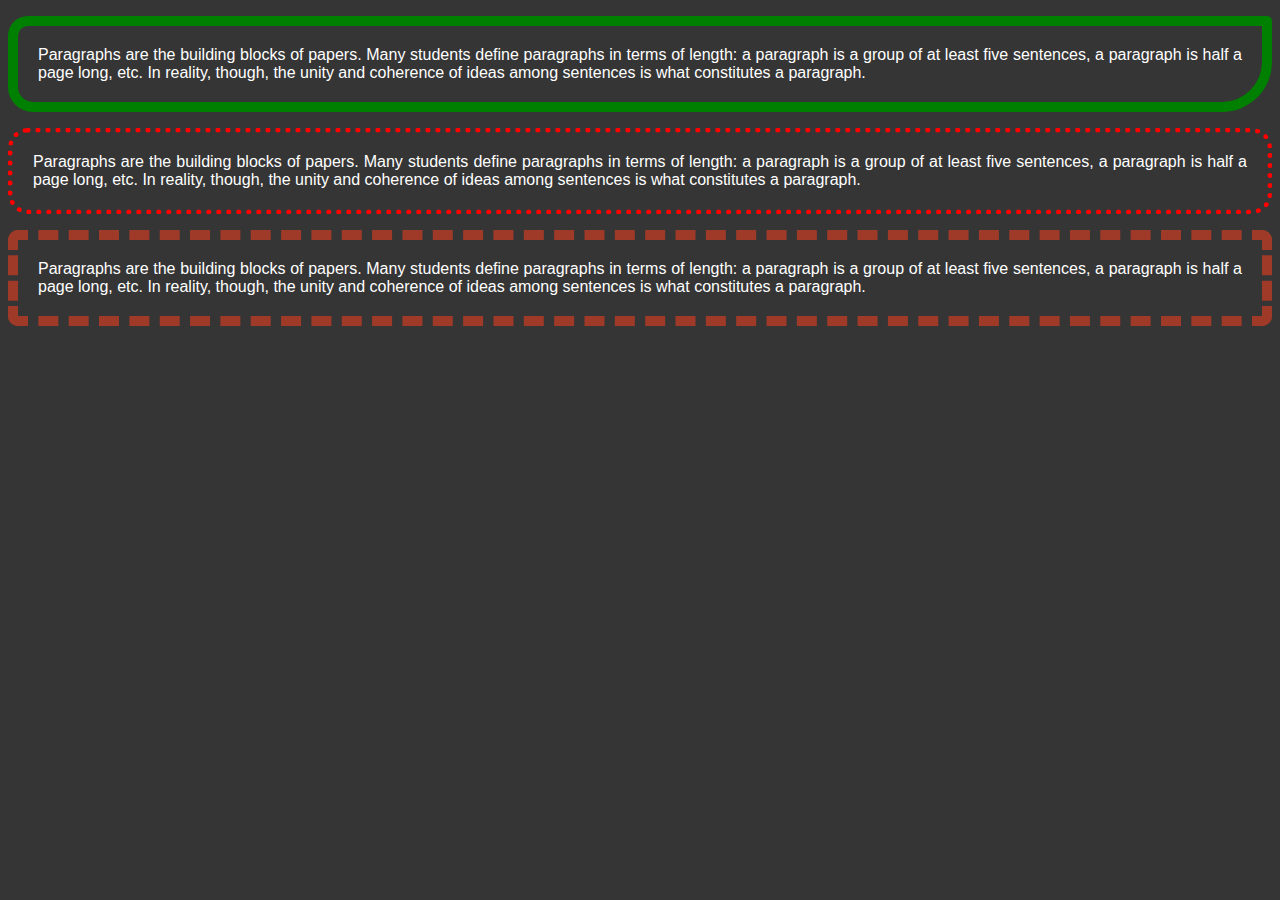
<file: css/index.html>
<!DOCTYPE html>
<html lang="en">
<head>
    <meta charset="UTF-8">
    <meta name="viewport" content="width=device-width, initial-scale=1.0">
    <title>Document</title>
    <link rel="stylesheet" href="style.css">
    <style>
        #para2{
            border: 5px dotted red;
            border-radius:20px ;
            padding: 20px;
        }
    </style>
</head>
<body>
    <div>
        <p style="border: 10px solid green;padding: 20px;border-radius: 20px 5px 50px 25px;">
            Paragraphs are the building blocks of papers. Many students define paragraphs in terms of length: a paragraph is a group of at least five sentences, a paragraph is half a page long, etc. In reality, though, the unity and coherence of ideas among sentences is what constitutes a paragraph.
        </p>
        <p id="para2">
            Paragraphs are the building blocks of papers. Many students define paragraphs in terms of length: a paragraph is a group of at least five sentences, a paragraph is half a page long, etc. In reality, though, the unity and coherence of ideas among sentences is what constitutes a paragraph.
        </p>
        <p class="para3">
            Paragraphs are the building blocks of papers. Many students define paragraphs in terms of length: a paragraph is a group of at least five sentences, a paragraph is half a page long, etc. In reality, though, the unity and coherence of ideas among sentences is what constitutes a paragraph.
        </p>
    </div>
</body>
</html>
</file>
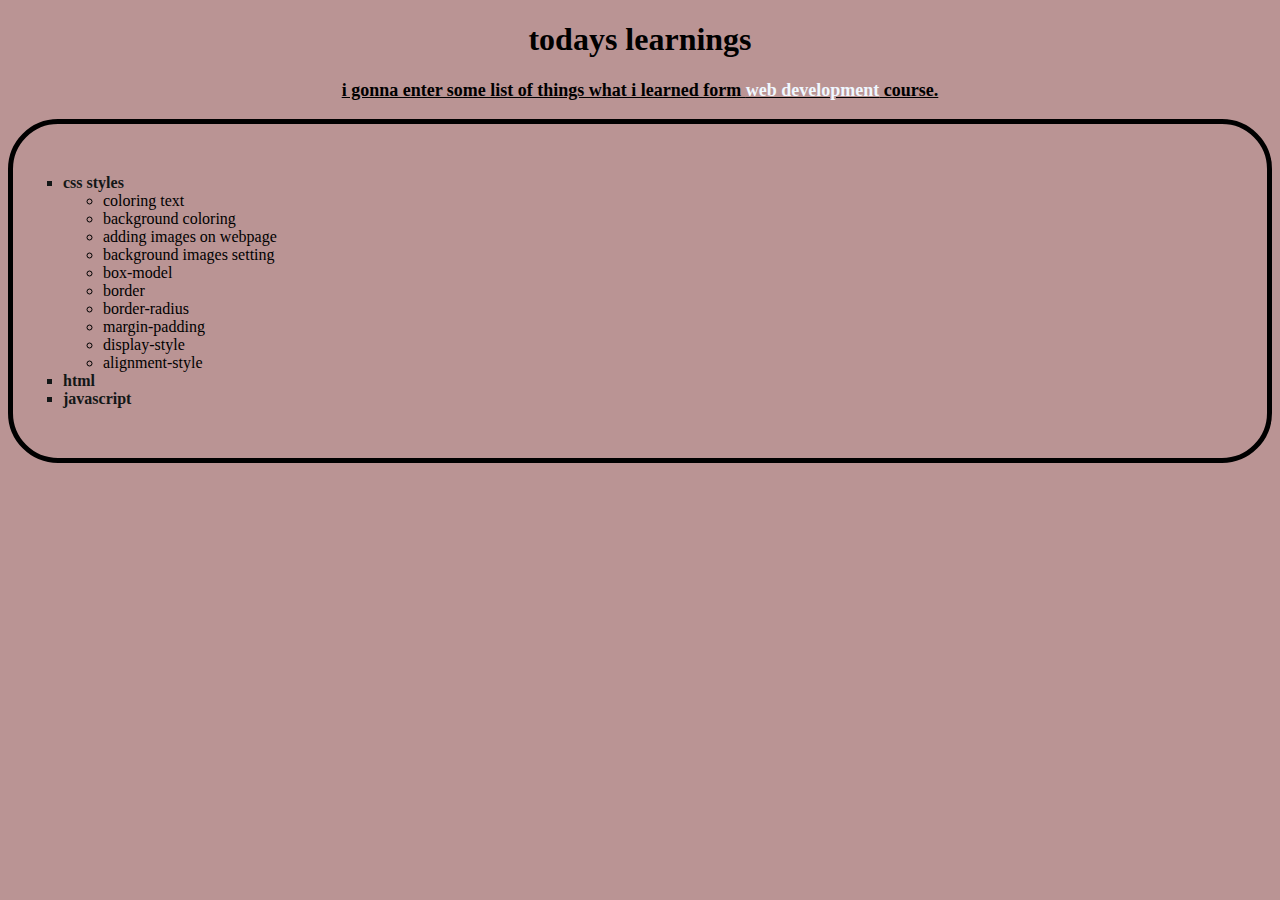
<file: css/index1.html>
<!DOCTYPE html>
<html lang="en">
<head>
    <meta charset="UTF-8">
    <meta name="viewport" content="width=device-width, initial-scale=1.0">
    <title>Document</title>
    <link rel="stylesheet" href="style1.css">
</head>
<body>
    <div>
        <h1>
            todays learnings
        </h1>
        <p>
            i gonna enter some list of things what i learned form <span class="web">web development</span> course. 
        </p>
        <ul type="square" class="box">
            <li class="color">css styles</li>
                <ul>
                    <li>coloring text</li>
                    <li>background coloring</li>
                    <li>adding images on webpage</li>
                    <li>background images setting</li>
                    <li>box-model</li>
                    <li>border</li>
                    <li>border-radius</li>
                    <li>margin-padding</li>
                    <li>display-style</li>
                    <li>alignment-style</li>
                </ul>
            <li class="color">html</li>
            <li class="color">javascript</li>
        </ul>
    </div>
</body>
</html>
</file>
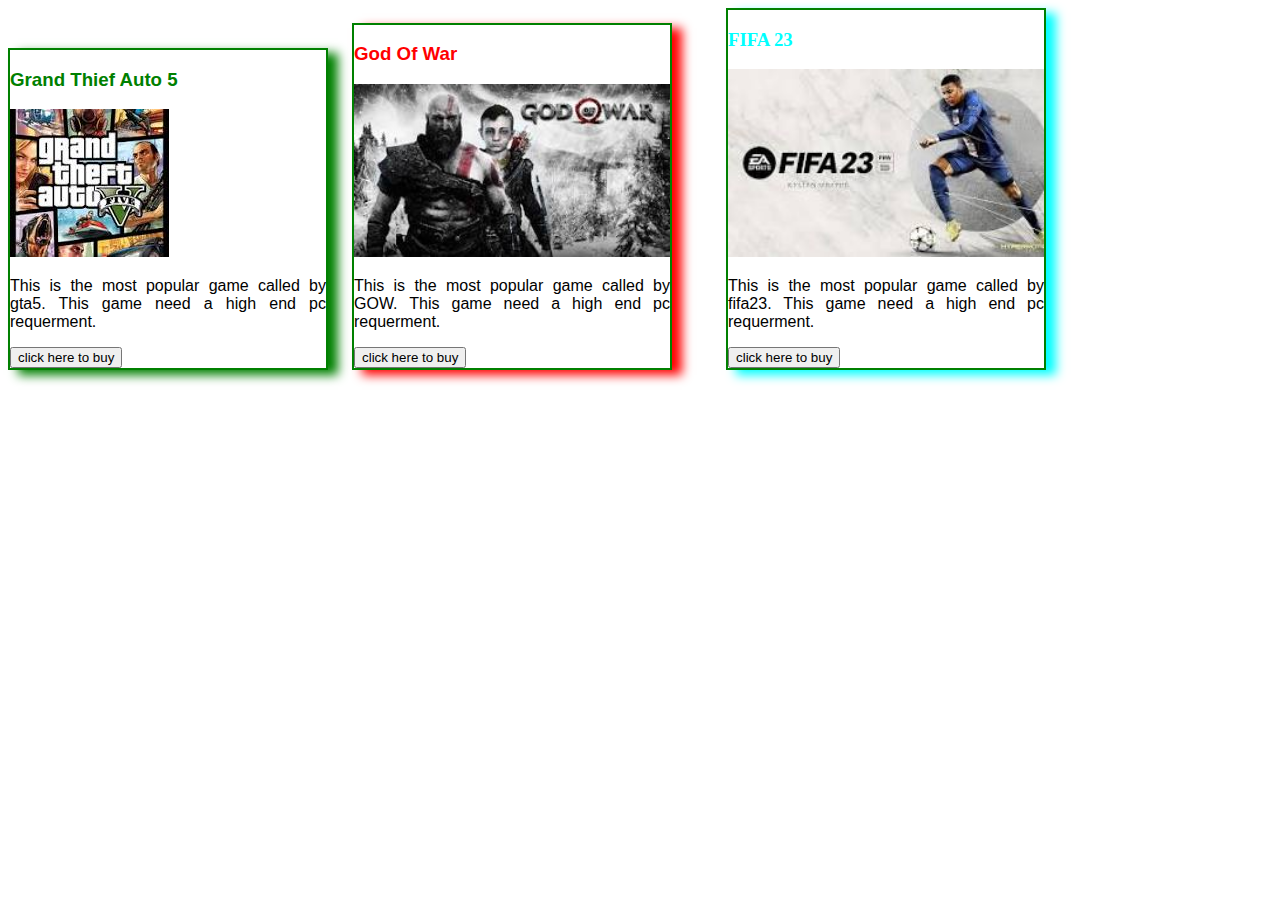
<file: css/index2.html>
<!DOCTYPE html>
<html lang="en">
<head>
    <meta charset="UTF-8">
    <meta name="viewport" content="width=device-width, initial-scale=1.0">
    <title>Document</title>
    <link rel="stylesheet" href="style2.css">
</head>
<body>
    <div class="game1">
        <h3>Grand Thief Auto 5</h3>
        <img src="pic/download.jpg" alt="" srcset="">
        <p>This is the most popular game called by gta5. This game need a high end pc requerment. </p>
        <button>click here to buy</button>
    </div>
    <div class="game2">
        <h3>God Of War</h3>
        <img src="pic/download (2).jpg" alt="" srcset="">
        <p>This is the most popular game called by GOW. This game need a high end pc requerment. </p>
        <button>click here to buy</button>
    </div>
    <div class="game3">
        <h3>FIFA 23</h3>
        <img src="pic/download (1).jpg" alt="" srcset="">
        <p>This is the most popular game called by fifa23. This game need a high end pc requerment. </p>
        <button>click here to buy</button>
    </div>
</body>
</html>
</file>
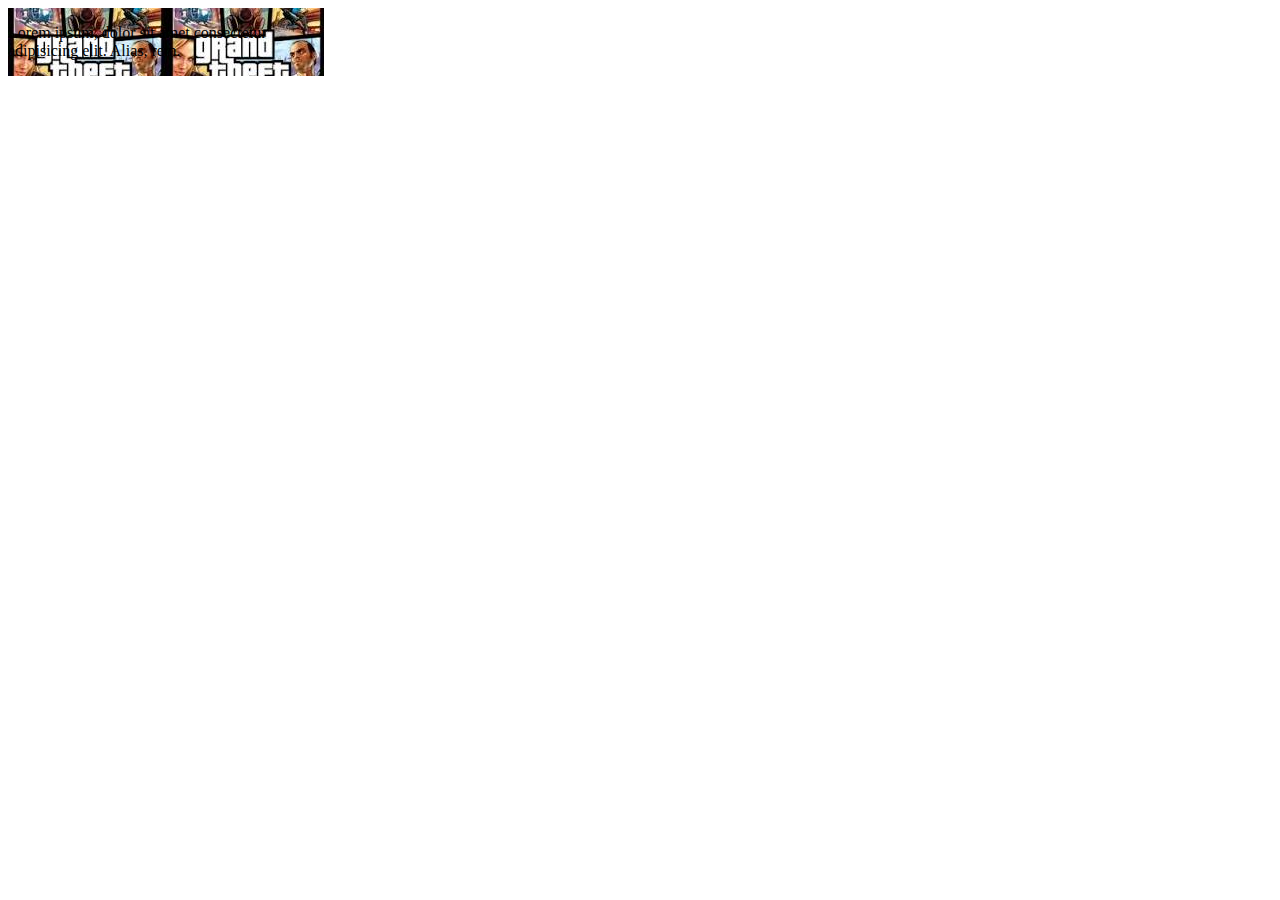
<file: css/index4.html>
<!DOCTYPE html>
<html lang="en">
<head>
    <meta charset="UTF-8">
    <meta name="viewport" content="width=device-width, initial-scale=1.0">
    <title>Document</title>
    <link rel="stylesheet" href="style4.css">
</head>
<body>
    <div class="pic1">
        <p>Lorem ipsum, dolor sit amet consectetur adipisicing elit. Alias, rem.</p>
    </div>    
    <div class="pic2">

    </div>    
    <div class="pic3">

    </div>    
</body>
</html>
</file>
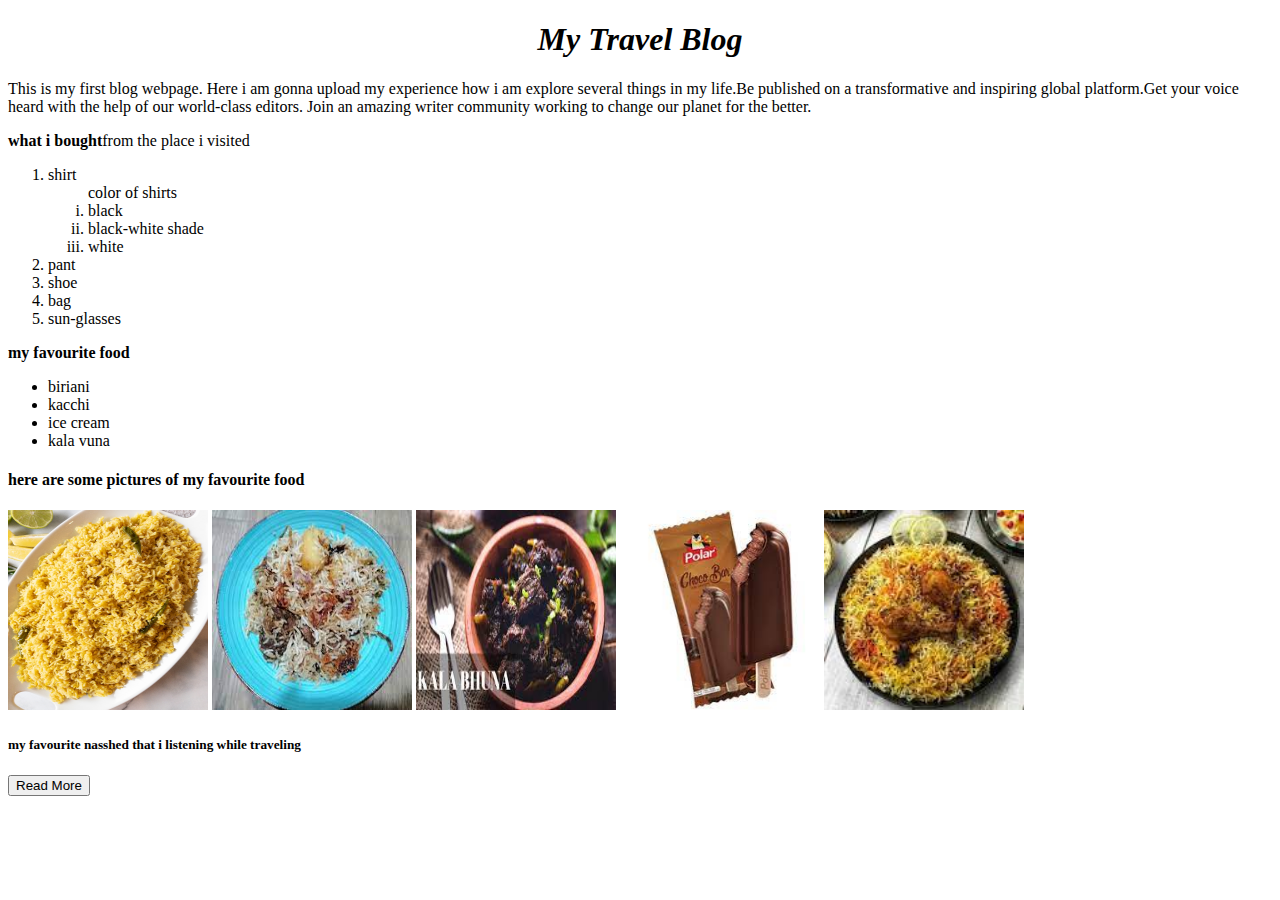
<file: html/practice.html>
<!DOCTYPE html>
<html lang="en">
<!--head section start-->
<head>
    <meta charset="UTF-8">
    <meta name="viewport" content="width=device-width, initial-scale=1.0">
    <title>my travel blog</title>
</head>
<!--head section end-->
<body>
    <h1 style="text-align: center;"><em>My Travel Blog</em></h1>
    <div>
        <p>
            This is my first blog webpage. Here i am gonna upload my experience how i am explore several things in my life.Be published on a transformative and inspiring global platform.Get your voice heard with the help of our world-class editors. Join an amazing writer community working to change our planet for the better.  
        </p>
    </div>
    <span><b>what i bought</b>from the place i visited</span>
    <ol>
        <li>shirt</li>
            <ol type="i">
                color of shirts
                <li>black</li>
                <li>black-white shade</li>
                <li>white</li>
            </ol>
        <li>pant</li>
        <li>shoe</li>
        <li>bag</li>
        <li>sun-glasses</li>
    </ol>
    <span><b>my favourite food</b></span>
    <ul>
        <li>biriani</li>
        <li>kacchi</li>
        <li>ice cream</li>
        <li>kala vuna</li>
    </ul>

    <h4>here are some pictures of my favourite food</h4>
    <img src="pic/fav food/Bengali-Bhuna-Khichuri.webp" alt="khichuri" height="200px" width="200px">
    <img src="pic/fav food/download (1).jpg" alt="biriani" height="200px" width="200px">
    <img src="pic/fav food/download (2).jpg" alt="kalavuna" height="200px" width="200px">
    <img src="pic/fav food/download (3).jpg" alt="ice cream" height="200px" width="200px">
    <img src="pic/fav food/download.jpg" alt="kacchi biriani"  height="200px" width="200px">
    <h5>my favourite nasshed that i listening while traveling</h5>
    
    <button>Read More</button>
</body>
</html>
</file>
<file: css/style.css>
body{
    background-color: rgba(0, 0, 0, 0.791);
    color: white;
}
p{
    font-family: 'Gill Sans', 'Gill Sans MT', Calibri, 'Trebuchet MS', sans-serif;
    margin: 0,10px,15px,10px;
    text-align: justify;

}
.para3{
    border: 10px dashed rgb(159, 58, 40);
    margin: 0,10px,15px,10px;
    padding:20px;
    border-radius: 10px;
}
</file>
<file: css/style1.css>
body{
    background-color: rgba(104, 22, 22, 0.46);
}
h1{
    text-align: center;
}
p{
    text-align: center;
    font-size: large;
    font-weight: 700;   
    text-decoration: underline;
}
.box{
    border: 5px solid ;
    border-radius: 50px;
    padding: 50px;
}
.web{
    color: aliceblue;
}
.color{
    color:rgb(19, 23, 23) ;
    font-weight: 800;
}
</file>
<file: css/style2.css>
.game1{
    width:25% ;
    height: 25%;
    display: inline-block;
    border: 2px solid green;
    box-shadow: 10px 5px 10px green;
}
.game2{
    width:25% ;
    height: 25%;
    display: inline-block;
    margin-left:20px ;
    border: 2px solid green;
    box-shadow: 10px 5px 10px red;
}
.game2 img{
    width: 100%;
}
.game3 img{
    width: 100%;
}
.game3{
    width:25% ;
    height: 25%;
    display: inline-block;
    margin-left:50px ;
    color: aqua;
    border: 2px solid green;
    box-shadow: 10px 5px 10px aqua;
}
.game2 h3{
    color: red;
    font-family: 'Gill Sans', 'Gill Sans MT', Calibri, 'Trebuchet MS', sans-serif;
}
.game1 h3{
    color: green;
    font-family: 'Segoe UI', Tahoma, Geneva, Verdana, sans-serif;
}
p{
    font-family: Arial, Helvetica, sans-serif;
    color: black;
    text-align: justify;
}
</file>
<file: css/style4.css>
.pic1{
    background-image: url(pic/download.jpg);
    height: 25%;
    width: 25%;
    display: inline-block;
    background-repeat:initial ;
}
.pic2{
    background-image: url(pic/download\ \(1\).jpg);
}
.pic3{
    background-image: url(pic/download\ \(2\).jpg);
}
</file>
